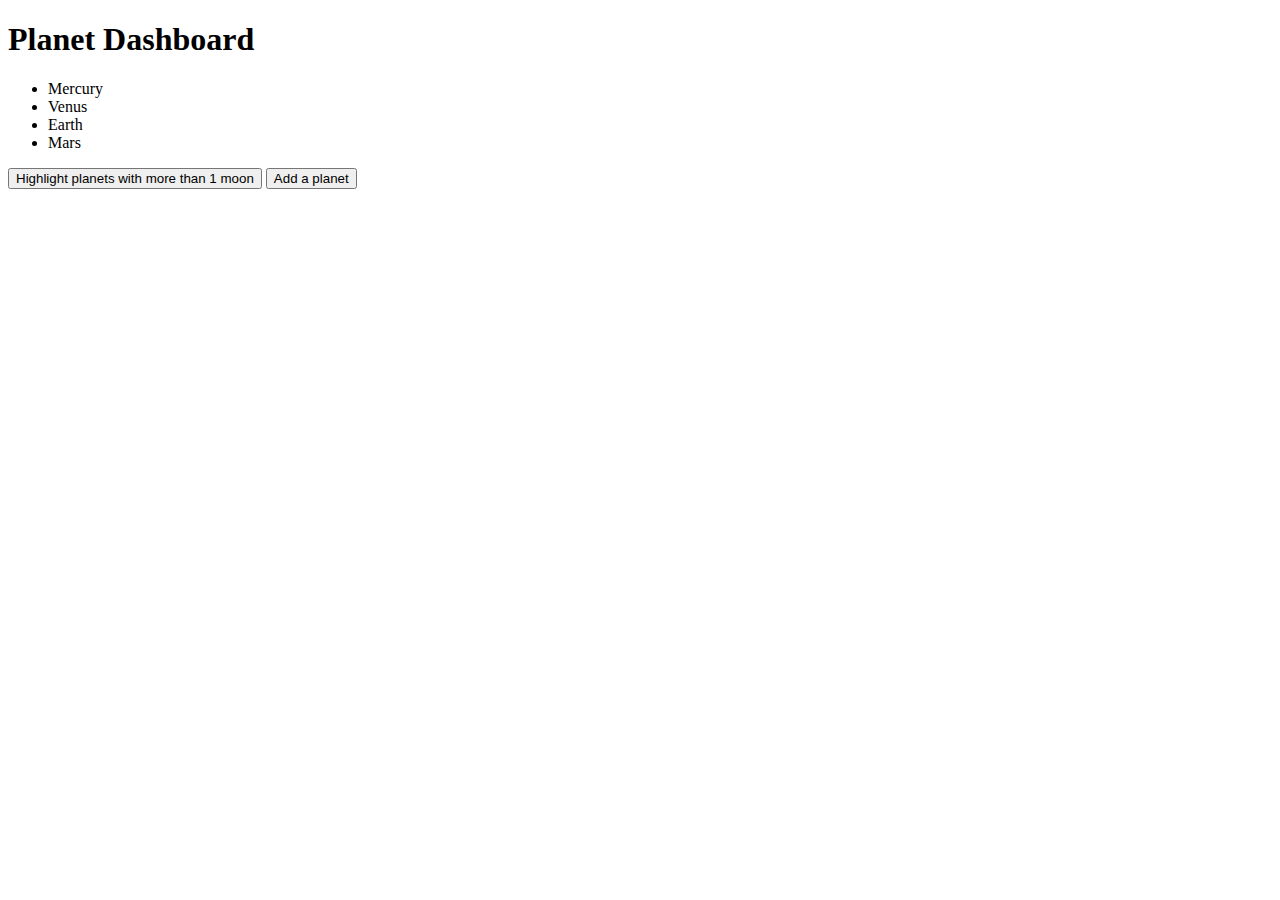
<file: project-planets/index.html>
<!DOCTYPE html>
<html lang="en">
  <head>
    <meta charset="UTF-8" />
    <meta name="viewport" content="width=device-width, initial-scale=1.0" />
    <title>Planet Dashboard</title>
    <link rel="stylesheet" href="style.css" />
  </head>
  <body>
    <h1>Planet Dashboard</h1>
    <ul id="planetList">
      <!-- List of planets go here -->
    </ul>
    <button id="highlightBtn">Highlight planets with more than 1 moon</button>
    <button id="addPlanetBtn">Add a planet</button>
    <script src="app.js"></script>
  </body>
</html>
</file>
<file: project-planets/style.css>
.highlight {
  font-weight: bold;
  font-size: 30px;
  color: red;
}

li:hover {
  cursor: pointer;
}
</file>
